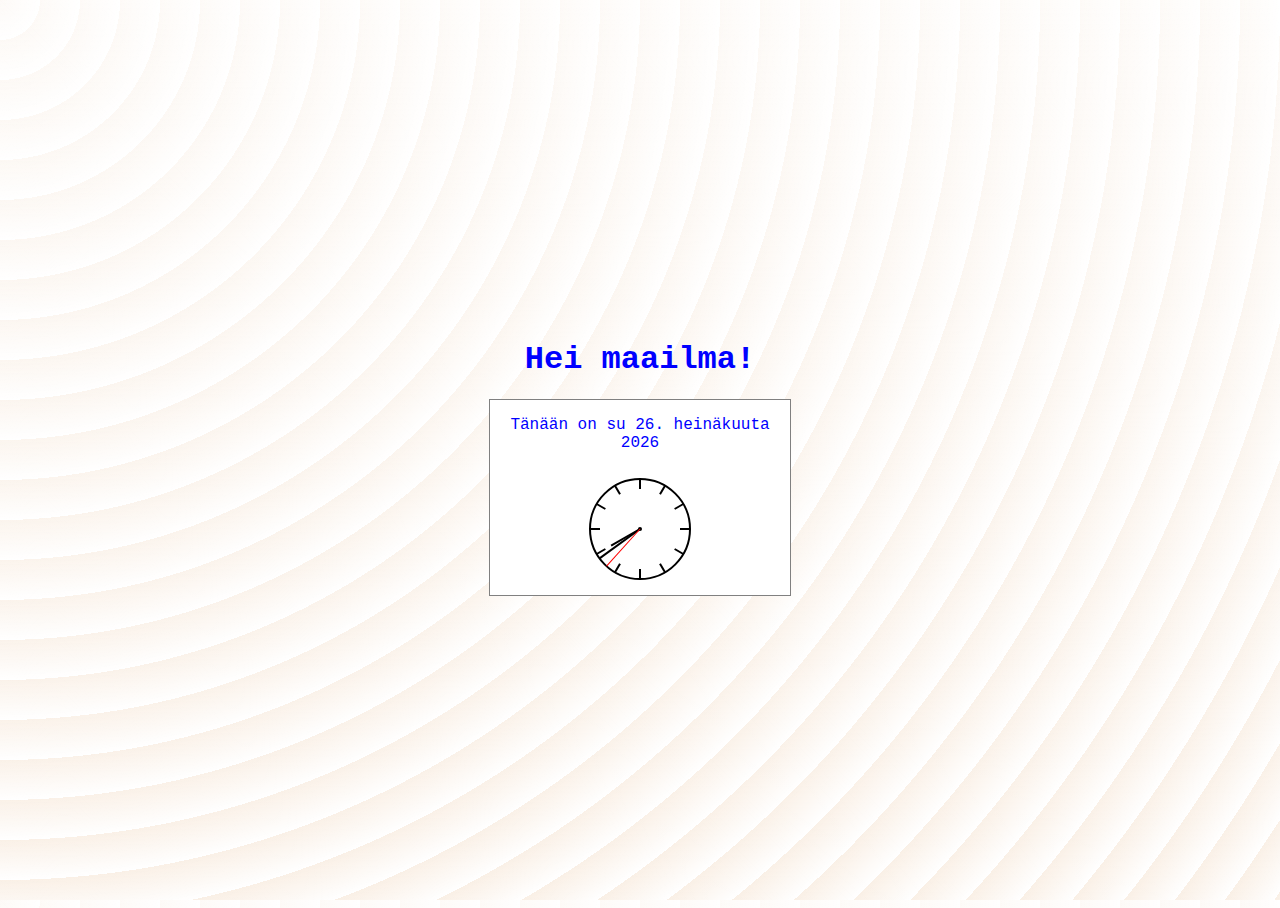
<file: index.html>
<!DOCTYPE html>
<html lang="en">

<head>
  <meta charset="UTF-8">
  <meta name="viewport" content="width=device-width, initial-scale=1.0">
  <link rel="stylesheet" href="styles.css">
  <title>Hello</title>
</head>

<body>
  <main>
    <h1>Hei maailma!</h1>
    <div id="datetime"></div>
  </main>

  <script src="scripts.js"></script>

</body>

</html>
</file>
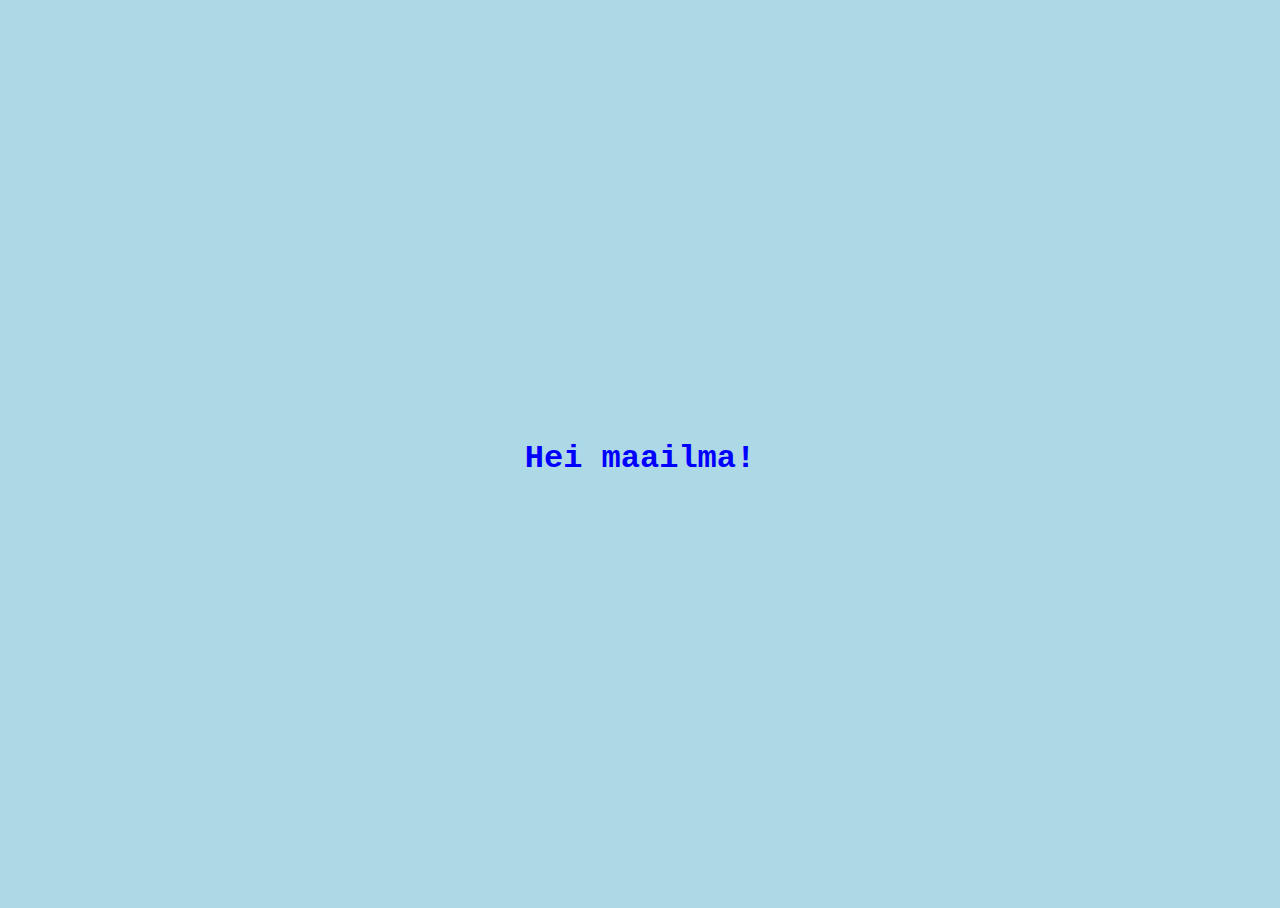
<file: hello/index.html>
<!DOCTYPE html>
<html lang="en">

<head>
  <meta charset="UTF-8">
  <meta name="viewport" content="width=device-width, initial-scale=1.0">
  <link rel="stylesheet" href="styles.css">
  <title>Hello</title>
</head>

<body>
  <main>
    <h1>Hei maailma!</h1>
  </main>

</body>

</html>
</file>
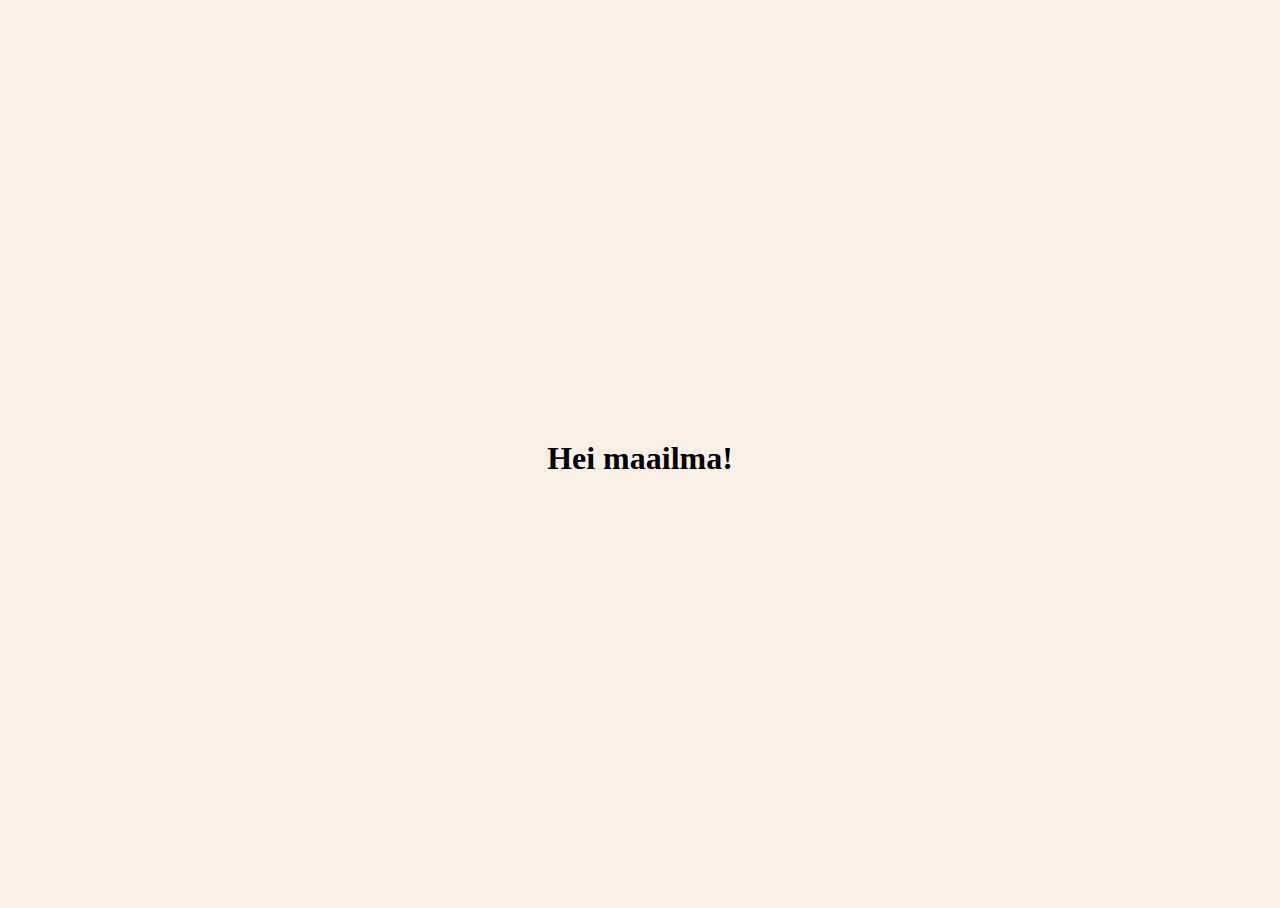
<file: .github/test/index.html>
<!DOCTYPE html>
<html lang="en">

<head>
  <meta charset="UTF-8">
  <meta name="viewport" content="width=device-width, initial-scale=1.0">
  <title>Hello</title>
  <link rel="stylesheet" href="styles.css">
</head>

<body>
  <main>
    <h1>Hei maailma!</h1>
  </main>

</body>

</html>
</file>
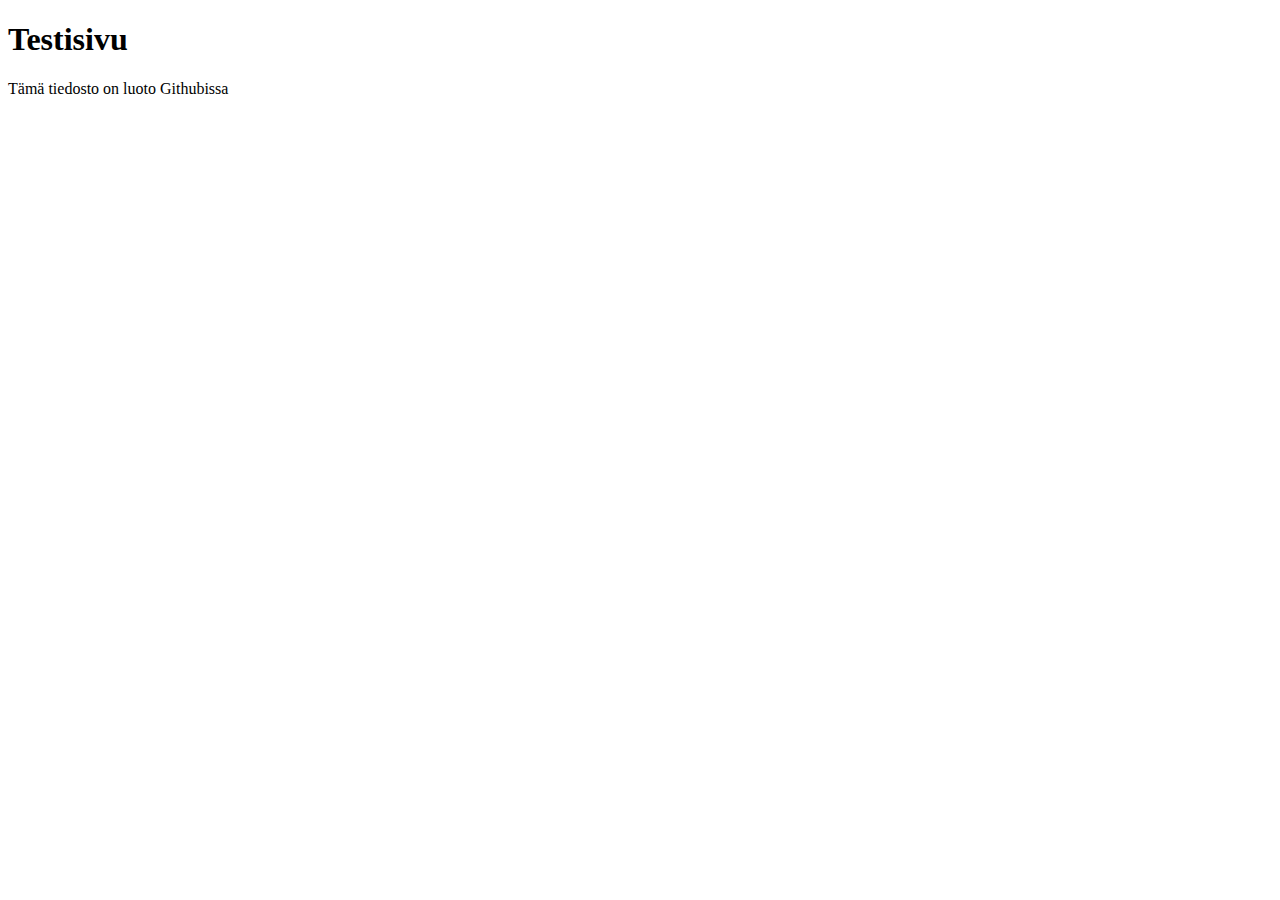
<file: testi.html>
<!DOCTYPE html>
<html lang="en">

<head>
  <meta charset="UTF-8">
  <meta name="viewport" content="width=device-width, initial-scale=1.0">
  <title>Testi</title>
</head>

<body>
  <main>
    <h1>Testisivu</h1>
    <p>Tämä tiedosto on luoto Githubissa</p>
  </main>

</body>

</html>
</file>
<file: styles.css>
html {
  height: 100%;
}

body {
  background-color:lightblue;
  display: flex;
  flex-direction: column;
  justify-content: center;
  height: 100%;
  color: blue;
  font-family: "Lucida Console", "Courier New", monospace;
}

main {
  text-align: center;
}

#datetime {
  background-color: white;
  width: 300px;
  margin: auto;
  border: 1px solid grey;
}

body {
  background-color: #ffffff;
  opacity: 1;
  background-image:  repeating-radial-gradient( circle at 0 0, transparent 0, #ffffff 40px ), repeating-linear-gradient( #FAF0E655, #FAF0E6 );
}
</file>
<file: hello/styles.css>
html {
  height: 100%;
}

body {
  background-color:lightblue;
  display: flex;
  flex-direction: column;
  justify-content: center;
  height: 100%;
  color: blue;
  font-family: "Lucida Console", "Courier New", monospace;
}

main {
  text-align: center;
}
</file>
<file: .github/test/styles.css>
html {
  height: 100%;
}

body {
  background-color:linen;
  display: flex;
  flex-direction: column;
  justify-content: center;
  height: 100%;
}

main {
  text-align: center;
}
</file>
